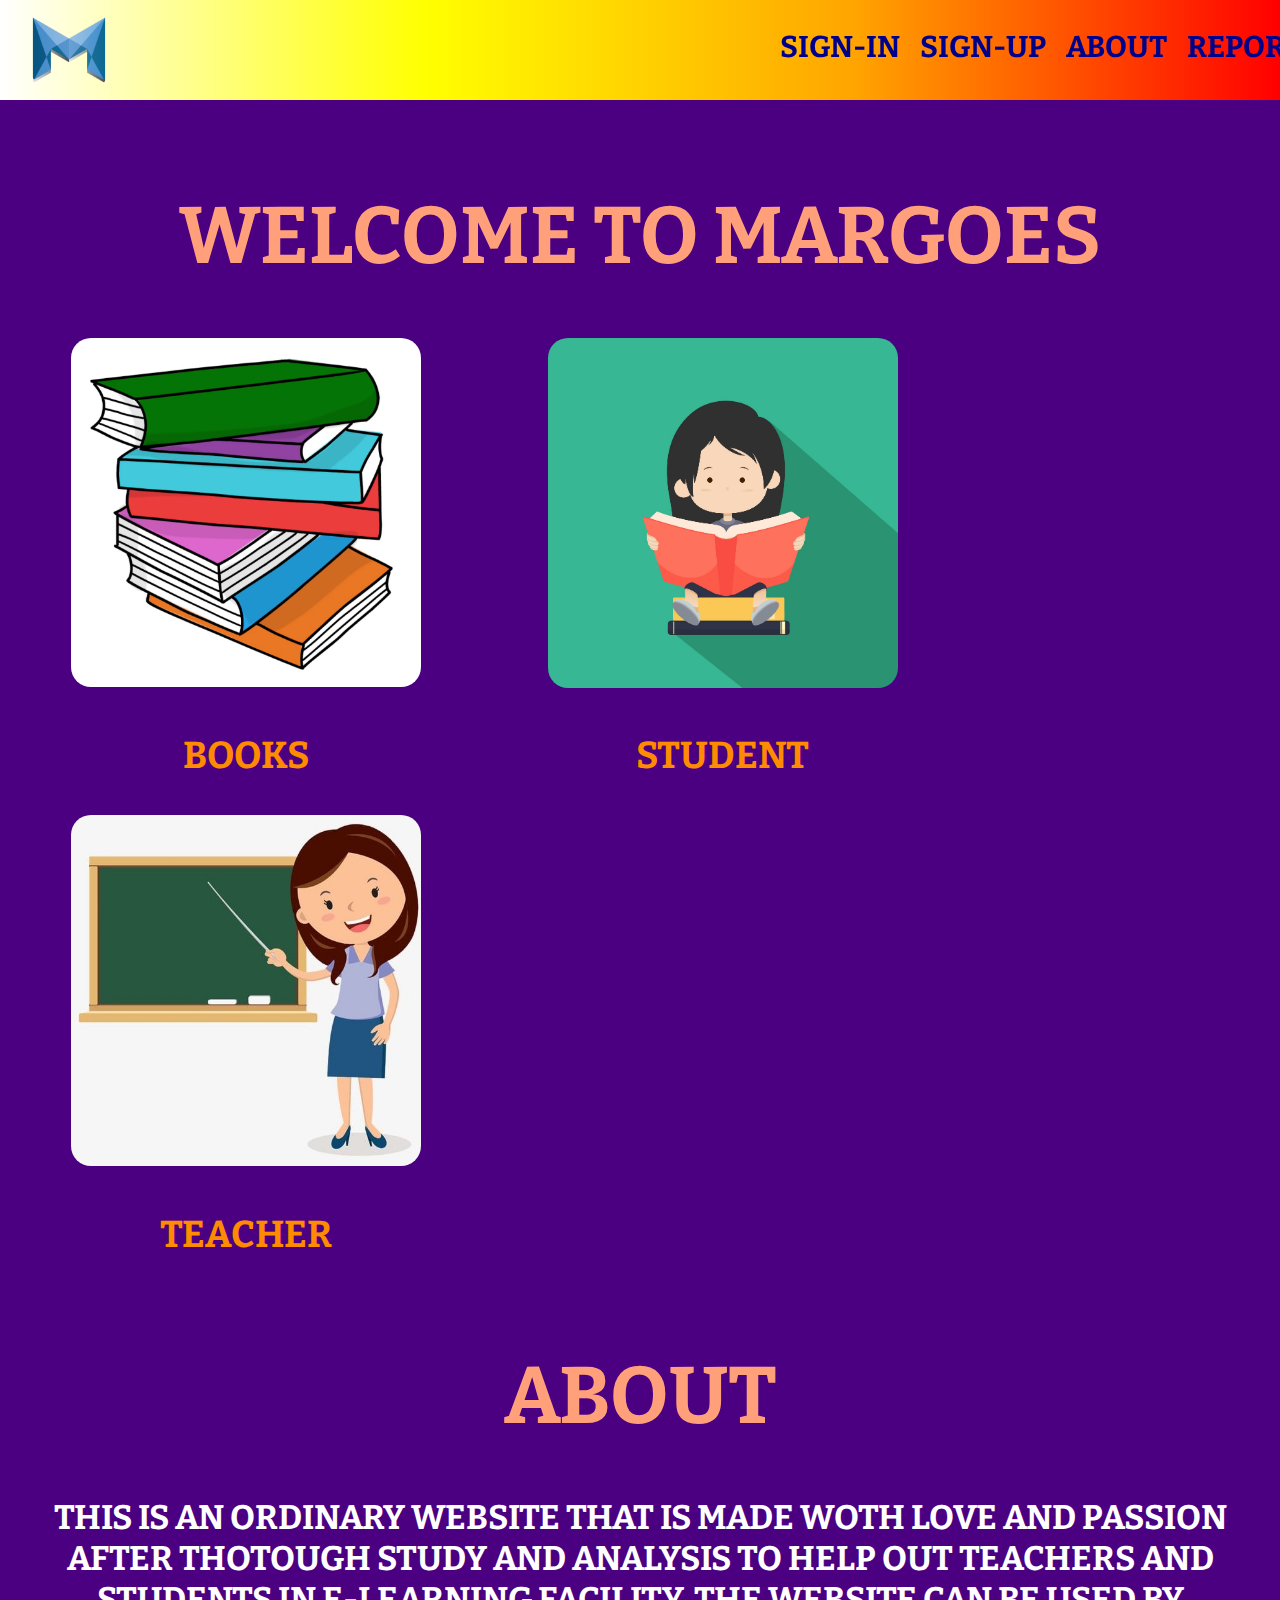
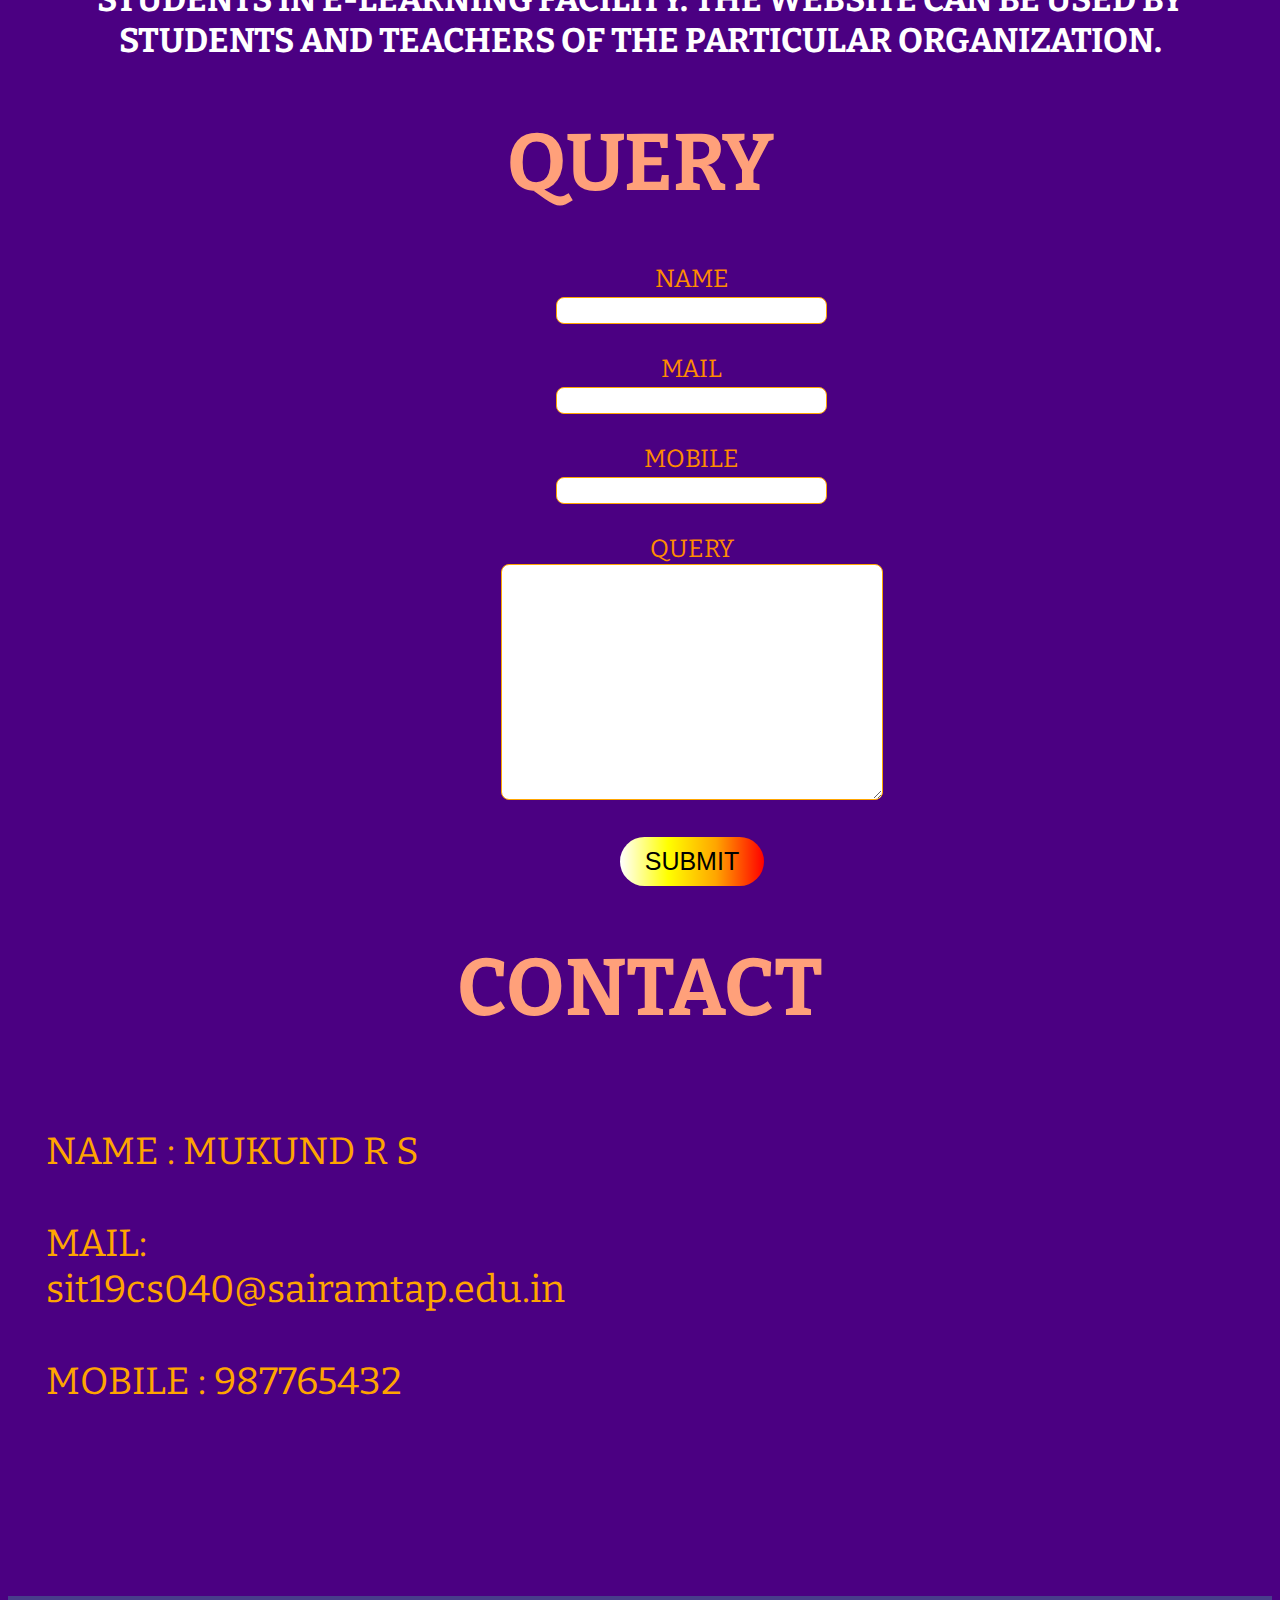
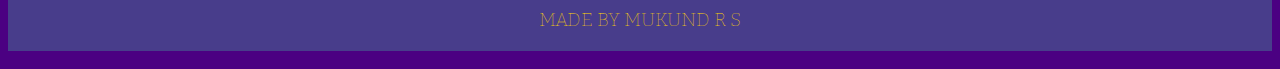
<file: index.html>
<!DOCTYPE html>
<html>
<head>
    <link href="https://fonts.googleapis.com/css2?family=Bitter:ital@1&display=swap" rel="stylesheet">
    <link rel="shortcut icon" href="img/LOGO2.PNG" type="image/x-icon">
    <link rel="stylesheet" href="css/main.css">
    <script src="js/js1.js">

    </script>
    
    <title>HOME</title>
</head>
<body>
    <div class="topbox">
        <img src="img/LOGO.png" alt="Logo" width="100px" class="left-align">
        <nav class="right-align">
            <ul>
                <li><a href="signin.html">SIGN-IN</a></li>
                <li><a href="signup.html">SIGN-UP</a></li>
                <li><a href="about.html">ABOUT</a></li>
                <li><a href="report.html">REPORT</a></li>
            </ul>
        </nav>
    </div>
    <div class="filler">

    </div>
    <div>
        <h1 class="size-control">WELCOME TO MARGOES</h1>
    </div>
    <div class="container-home">
        <div>
            <img src="img/books2.png" alt="NOTES" class="image" onclick="popup()">
            <h3>BOOKS</h3>
        </div>
        <div>
            <img src="img/students2.jpg" alt="STUDENTS" class="image" onclick="popup()">
            <h3>STUDENT</h3>
        </div>
        <div>
            <img src="img/teacher.jpg" alt="TEACHER" class="image" onclick="popup()">
            <h3>TEACHER</h3>
        </div>
        
    </div>

    <div>
        <h1 class="size-control">ABOUT</h1>
    </div>
    <div class="container-about">
        <p class="paragraph1">
            THIS IS AN ORDINARY WEBSITE THAT IS MADE WOTH LOVE AND PASSION AFTER THOTOUGH STUDY AND ANALYSIS TO HELP OUT TEACHERS AND STUDENTS IN E-LEARNING FACILITY. THE WEBSITE CAN BE USED BY STUDENTS AND TEACHERS OF THE PARTICULAR ORGANIZATION. 
        </p>
    </div>

    <div>
        <h1 class="size-control">QUERY</h1>
    </div>
    <div class="container-query">
        <form class="query-form1" action="/company.php" method="POST">
            
            NAME <br>
            <input type="text" id="name1" class="query-input1" required><br><br> 
            MAIL <br>
            <input type="email" id="mail1" class="query-input1" required><br><br> 
            MOBILE <br>
            <input type="number" id="mobile2" class="query-input1" required><br><br>
            QUERY<br>
            <textarea id="quer1" class="query-input1" id="" cols="30" rows="10"></textarea>
            <br><br> 
            <input type="submit" class="btn1" value="SUBMIT" onclick="popup()">
        </form>
        <br><br>
    </div>

    <div>
        <h1 class="size-control">CONTACT</h1>
    </div>
    <br><br> 
    <div class="container-contact">
        <form >
            NAME : MUKUND R S
            <br><br> 
            MAIL: sit19cs040@sairamtap.edu.in
            <br><br> 
            MOBILE : 987765432
            <br><br>
        </form>
        <iframe src="https://www.google.com/maps/embed?pb=!1m14!1m8!1m3!1d1833053.643376348!2d-98.310909!3d26.190728!3m2!1i1024!2i768!4f13.1!3m3!1m2!1s0x0%3A0x58a5e9853e95ccb5!2sMargo%20Elementary%20School!5e0!3m2!1sen!2sin!4v1595929527417!5m2!1sen!2sin" width="600" height="450" frameborder="0" style="border:0;" allowfullscreen="" aria-hidden="false" tabindex="0" class="maps2"></iframe>
        <br><br>
    </div>
    
    <footer class="base">
        <h3>MADE BY MUKUND R S</h3>
     </footer>
</body>
</html>
</file>
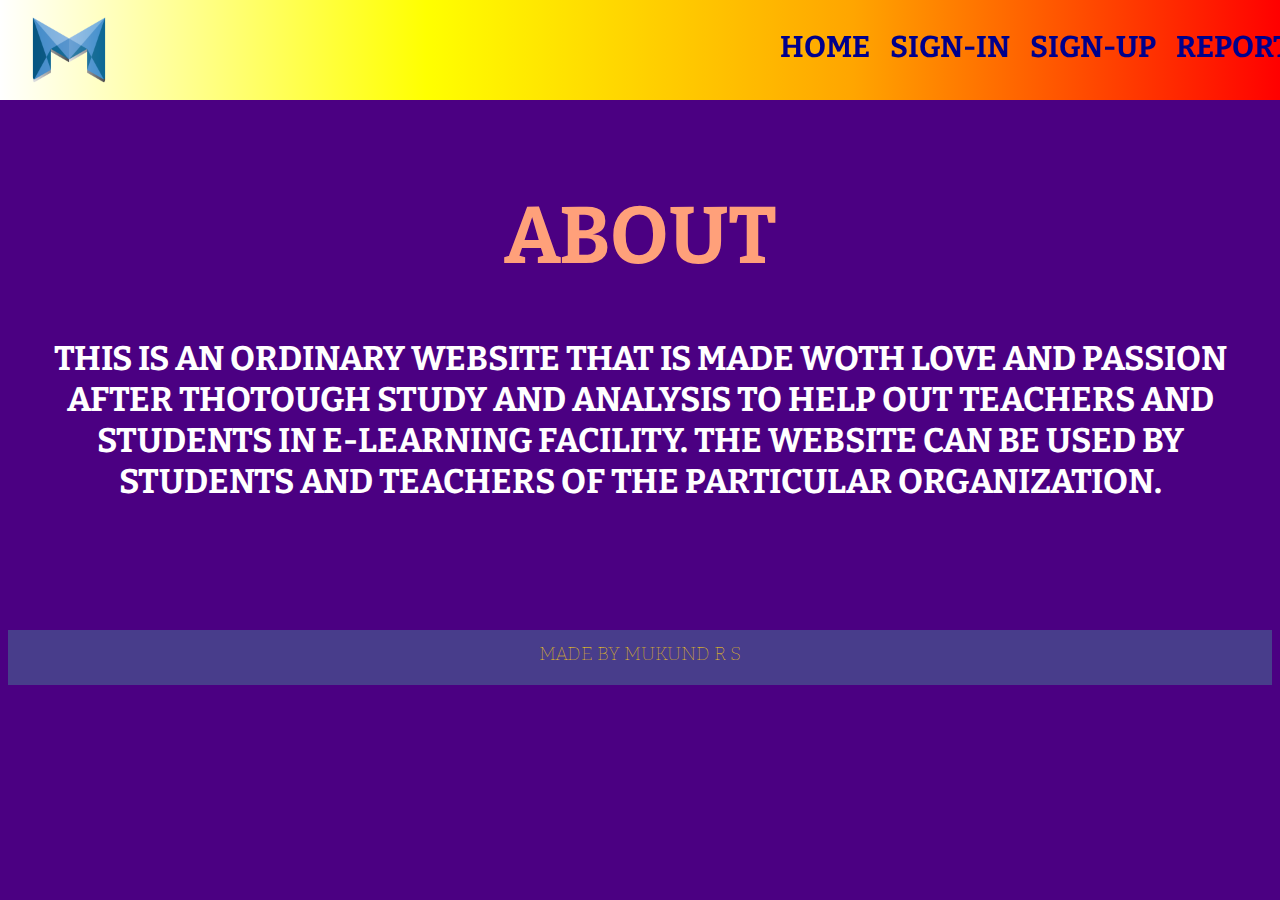
<file: about.html>
<!DOCTYPE html>
<html>
<head>
    <link href="https://fonts.googleapis.com/css2?family=Bitter:ital@1&display=swap" rel="stylesheet">
    <link rel="shortcut icon" href="img/LOGO2.PNG" type="image/x-icon">
    <link rel="stylesheet" href="css/main.css">

    
    <title>COMPANY</title>
</head>
<body>
    <div class="topbox">
        <img src="img/LOGO.png" alt="Logo" width="100px" class="left-align">
        <nav class="right-align">
            <ul>
                <li><a href="index.html">HOME</a></li>
                <li><a href="signin.html">SIGN-IN</a></li>
                <li><a href="signup.html">SIGN-UP</a></li>
                <li><a href="report.html">REPORT</a></li>
            </ul>
        </nav>
    </div>
    <div class="filler">

    </div>
    

    <div>
        <h1 class="size-control">ABOUT</h1>
    </div>
    <div class="container-about">
        <p class="paragraph1">
            THIS IS AN ORDINARY WEBSITE THAT IS MADE WOTH LOVE AND PASSION AFTER THOTOUGH STUDY AND ANALYSIS TO HELP OUT TEACHERS AND STUDENTS IN E-LEARNING FACILITY. THE WEBSITE CAN BE USED BY STUDENTS AND TEACHERS OF THE PARTICULAR ORGANIZATION. 
        </p>
    </div>

    
    <br><br><br><br>
    <footer class="base">
        <h3>MADE BY MUKUND R S</h3>
     </footer>
</body>
</html>
</file>
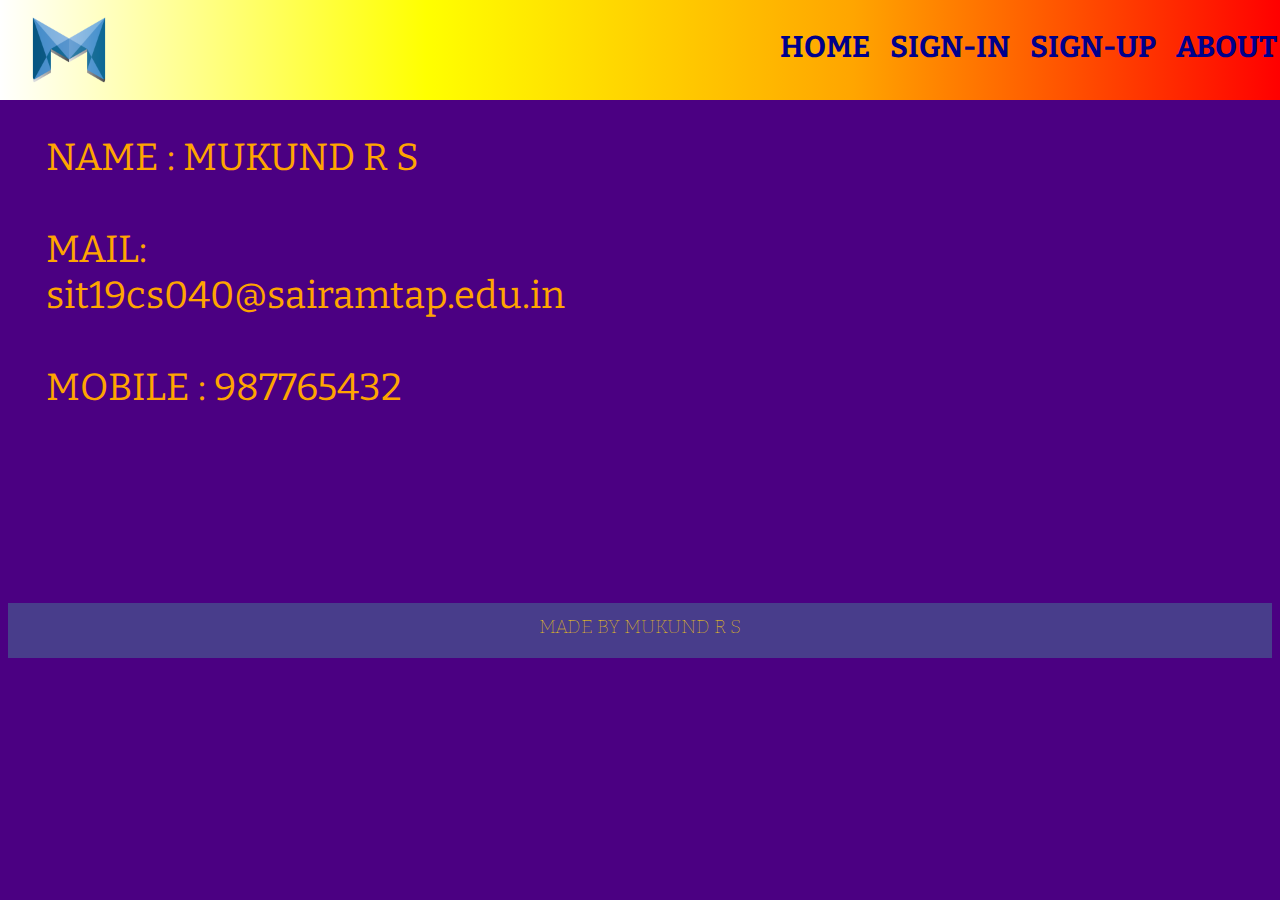
<file: report.html>
<!DOCTYPE html>
<html>
<head>
    <link href="https://fonts.googleapis.com/css2?family=Bitter:ital@1&display=swap" rel="stylesheet">
    <link rel="shortcut icon" href="img/LOGO2.PNG" type="image/x-icon">
    <link rel="stylesheet" href="css/main.css">

    
    <title>COMPANY</title>
</head>
<body>
    <div class="topbox">
        <img src="img/LOGO.png" alt="Logo" width="100px" class="left-align">
        <nav class="right-align">
            <ul>
                <li><a href="index.html">HOME</a></li>
                <li><a href="signin.html">SIGN-IN</a></li>
                <li><a href="signup.html">SIGN-UP</a></li>
                <li><a href="about.html">ABOUT</a></li>
                
            </ul>
        </nav>
    </div>
    <div class="filler">

    </div>
     
    <div class="container-contact">
        <form >
            NAME : MUKUND R S
            <br><br> 
            MAIL: sit19cs040@sairamtap.edu.in
            <br><br> 
            MOBILE : 987765432
            <br><br>
        </form>
        <iframe src="https://www.google.com/maps/embed?pb=!1m14!1m8!1m3!1d1833053.643376348!2d-98.310909!3d26.190728!3m2!1i1024!2i768!4f13.1!3m3!1m2!1s0x0%3A0x58a5e9853e95ccb5!2sMargo%20Elementary%20School!5e0!3m2!1sen!2sin!4v1595929527417!5m2!1sen!2sin" width="600" height="450" frameborder="0" style="border:0;" allowfullscreen="" aria-hidden="false" tabindex="0" class="maps2"></iframe>
        <br><br>
    </div>
    
    <footer class="base">
        <h3>MADE BY MUKUND R S</h3>
     </footer>
</body>
</html>
</file>
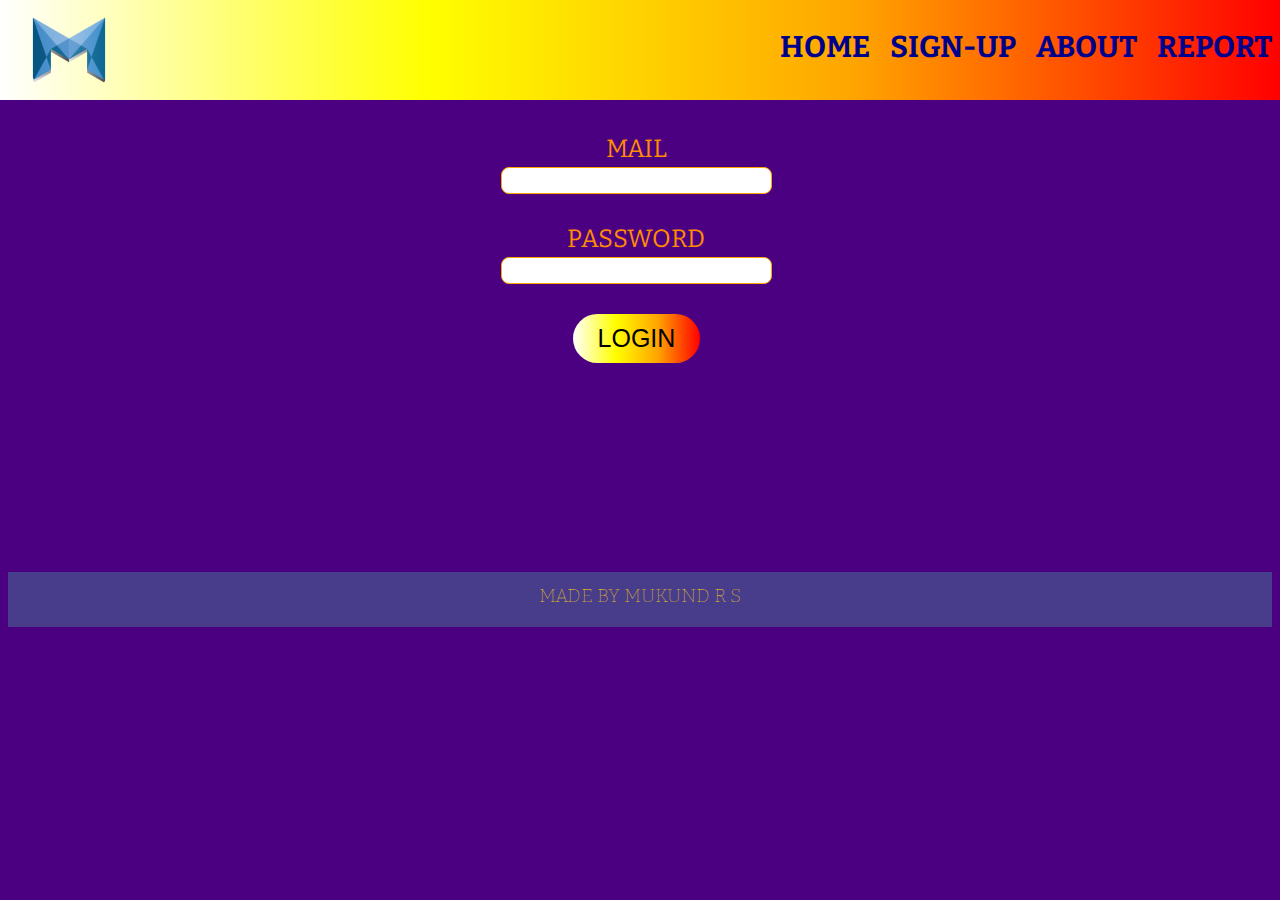
<file: signin.html>
<!DOCTYPE html>
<html lang="en">
<head>
    <link href="https://fonts.googleapis.com/css2?family=Bitter:ital@1&display=swap" rel="stylesheet">
    <link rel="shortcut icon" href="img/LOGO2.PNG" type="image/x-icon">
    <link rel="stylesheet" href="css/signin.css">
    <title>SIGN-IN</title>
    <script src="js/js1.js">

    </script>
</head>
<body>
    <div class="topbox">
        <img src="img/LOGO.png" alt="Logo" width="100px" class="left-align">
        <nav class="right-align">
            <ul>
                <li><a href="index.html">HOME</a></li>
                <li><a href="signup.html">SIGN-UP</a></li>
                <li><a href="about.html">ABOUT</a></li>
                <li><a href="report.html">REPORT</a></li>
            </ul>
        </nav>
    </div>
    <div class="filler">

    </div>

    <div class="container-login">
        <form class="query-form1" action="index.html"> 
            MAIL <br>
            <input type="email"  class="query-input1" required><br><br> 
            PASSWORD <br>
            <input type="password" class="query-input1" required><br><br>
           
            <input type="submit" class="login" value="LOGIN" onclick="popup()">
        </form>
        <br><br>
    </div>
    <br><br><br><br><br><br><br><br><br><br>
    <footer class="basement">
        <h3>MADE BY MUKUND R S</h3>
     </footer>
</body>
</html>
</file>
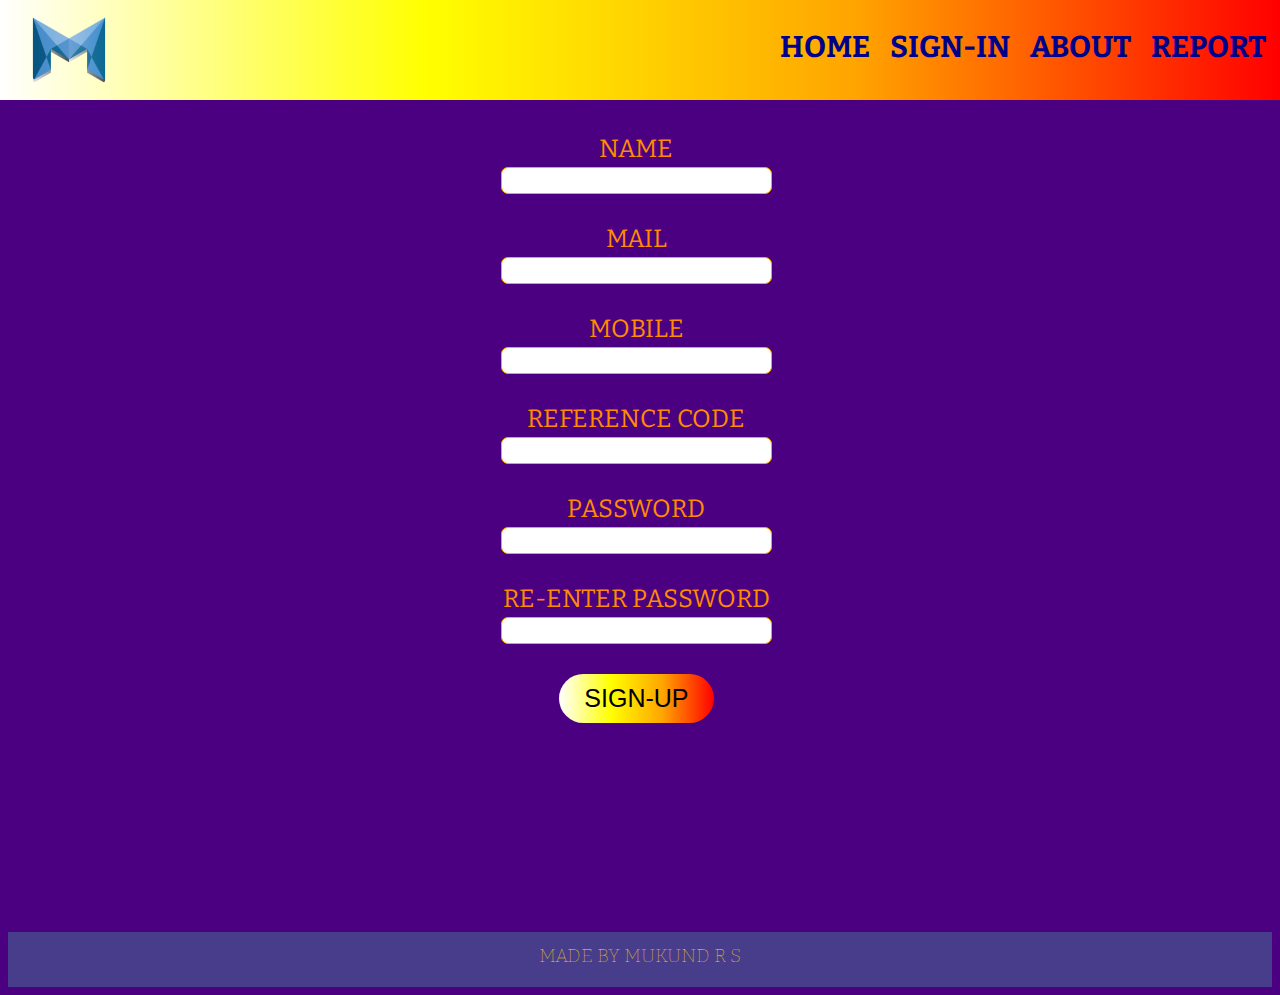
<file: signup.html>
<!DOCTYPE html>
<html lang="en">
<head>
    <link href="https://fonts.googleapis.com/css2?family=Bitter:ital@1&display=swap" rel="stylesheet">
    <link rel="shortcut icon" href="img/LOGO2.PNG" type="image/x-icon">
    <link rel="stylesheet" href="css/signup.css">
    <script src="js/js1.js">

    </script>
    <title>SIGN-UP</title>
</head>
<body>
    <div class="topbox">
        <img src="img/LOGO.png" alt="Logo" width="100px" class="left-align">
        <nav class="right-align">
            <ul>
                <li><a href="index.html">HOME</a></li>
                <li><a href="signin.html">SIGN-IN</a></li>
                <li><a href="about.html">ABOUT</a></li>
                <li><a href="report.html">REPORT</a></li>
            </ul>
        </nav>
    </div>
    <div class="filler">

    </div>
    <div class="container-signup">
        <form class="query-form1" action="index.html">
            NAME <br>
            <input type="text" class="query-input1" required><br><br>  
            MAIL <br>
            <input type="email"  class="query-input1" required><br><br> 
            MOBILE <br>
            <input type="number" class="query-input1" required><br><br>
            REFERENCE CODE<br>
            <input type="number" class="query-input1" required><br><br>
            PASSWORD <br>
            <input type="password" class="query-input1" required><br><br>
            RE-ENTER PASSWORD <br>
            <input type="password" class="query-input1" required><br><br>
           
            <input type="submit" class="login" value="SIGN-UP" onclick="popup()">
        </form>
        <br><br>
    </div>
    <br><br><br><br><br><br><br><br><br><br>
    <footer class="basement">
        <h3>MADE BY MUKUND R S</h3>
     </footer>
</body>

</html>
</file>
<file: css/main.css>
body {
  font-family: "Bitter", serif;
  background-color: indigo;
}

.topbox {
  position: fixed;
  top: 0;
  left: 0;
  right: 0;
  display: -webkit-box;
  display: -ms-flexbox;
  display: flex;
  background-image: -webkit-gradient(linear, left top, right top, from(white), color-stop(yellow), color-stop(orange), to(red));
  background-image: linear-gradient(to right, white, yellow, orange, red);
  padding-bottom: 0px;
  z-index: 999;
}

.topbox img {
  position: relative;
  left: 1.5%;
}

.topbox nav {
  position: relative;
  left: 50%;
  padding-top: 13px;
}

.topbox nav ul {
  display: -webkit-box;
  display: -ms-flexbox;
  display: flex;
  list-style-type: none;
}

.topbox nav ul li {
  padding-right: 20px;
}

.topbox nav ul li a {
  font-weight: bolder;
  text-decoration: none;
  color: darkblue;
  font-size: 30px;
}

.filler {
  padding-top: 10%;
}

.container-home {
  width: 100%;
  display: -webkit-box;
  display: -ms-flexbox;
  display: flex;
  -ms-flex-wrap: wrap;
      flex-wrap: wrap;
}

.container-home div {
  margin: 0% 5%;
  text-align: center;
  font-size: xx-large;
  color: darkorange;
}

.container-home div .image {
  border: 0;
  width: 350px;
  border-radius: 20px;
  -webkit-transition: 0.1s;
  transition: 0.1s;
}

.container-home div .image:hover {
  -webkit-transform: translateY(-5px);
          transform: translateY(-5px);
  -webkit-box-shadow: 0px 0px 39px 5px #f6fa00;
  box-shadow: 0px 0px 39px 5px #f6fa00;
  -webkit-transition: 0.1s;
  transition: 0.1s;
}

.size-control {
  text-align: center;
  font-size: 80px;
  font-weight: bolder;
  color: lightsalmon;
}

.container-about {
  margin-left: 3%;
  margin-right: 3%;
}

.container-about .paragraph1 {
  text-align: center;
  font-size: 34px;
  font-weight: bolder;
  color: white;
}

.container-query {
  display: -webkit-box;
  display: -ms-flexbox;
  display: flex;
  margin: 0% 39%;
}

.container-query .query-form1 {
  color: darkorange;
  font-size: 25px;
  text-align: center;
}

.container-query .query-form1 .query-input1 {
  font-size: 20px;
  border: 0.5px solid orange;
  border-radius: 8px;
}

.container-query .query-form1 .btn1 {
  padding: 10px 25px;
  border: 0;
  border-radius: 50px;
  font-size: 25px;
  background-image: -webkit-gradient(linear, left top, right top, from(white), color-stop(yellow), color-stop(orange), to(red));
  background-image: linear-gradient(to right, white, yellow, orange, red);
}

.container-contact {
  display: -webkit-box;
  display: -ms-flexbox;
  display: flex;
  margin-left: 3%;
}

.container-contact form {
  color: orange;
  font-size: 38px;
}

.container-contact .maps2 {
  margin: 0% 5%;
  padding-right: 2px;
  border-radius: 25px;
}

.base {
  text-align: center;
  color: gold;
  background-color: darkslateblue;
  padding-bottom: .1%;
}

.base h3 {
  padding-top: 1%;
  font-weight: lighter;
}
/*# sourceMappingURL=main.css.map */
</file>
<file: css/signin.css>
body {
  font-family: "Bitter", serif;
  background-color: indigo;
}

body .topbox {
  position: fixed;
  top: 0;
  left: 0;
  right: 0;
  display: -webkit-box;
  display: -ms-flexbox;
  display: flex;
  background-image: -webkit-gradient(linear, left top, right top, from(white), color-stop(yellow), color-stop(orange), to(red));
  background-image: linear-gradient(to right, white, yellow, orange, red);
  padding-bottom: 0px;
  z-index: 999;
}

body .topbox img {
  position: relative;
  left: 1.5%;
}

body .topbox nav {
  position: relative;
  left: 50%;
  padding-top: 13px;
}

body .topbox nav ul {
  display: -webkit-box;
  display: -ms-flexbox;
  display: flex;
  list-style-type: none;
}

body .topbox nav ul li {
  padding-right: 20px;
}

body .topbox nav ul li a {
  font-weight: bolder;
  text-decoration: none;
  color: darkblue;
  font-size: 30px;
}

body .filler {
  padding-top: 10%;
}

body .container-login {
  display: -webkit-box;
  display: -ms-flexbox;
  display: flex;
  margin: 0% 39%;
}

body .container-login .query-form1 {
  color: darkorange;
  font-size: 25px;
  text-align: center;
}

body .container-login .query-form1 .query-input1 {
  font-size: 20px;
  border: 0.5px solid orange;
  border-radius: 8px;
}

body .container-login .query-form1 .login {
  padding: 10px 25px;
  border: 0;
  border-radius: 50px;
  font-size: 25px;
  background-image: -webkit-gradient(linear, left top, right top, from(white), color-stop(yellow), color-stop(orange), to(red));
  background-image: linear-gradient(to right, white, yellow, orange, red);
}

body .basement {
  text-align: center;
  color: gold;
  background-color: darkslateblue;
  padding-bottom: .1%;
}

body .basement h3 {
  padding-top: 1%;
  font-weight: lighter;
}
/*# sourceMappingURL=signin.css.map */
</file>
<file: css/signup.css>
body {
  font-family: "Bitter", serif;
  background-color: indigo;
}

body .topbox {
  position: fixed;
  top: 0;
  left: 0;
  right: 0;
  display: -webkit-box;
  display: -ms-flexbox;
  display: flex;
  background-image: -webkit-gradient(linear, left top, right top, from(white), color-stop(yellow), color-stop(orange), to(red));
  background-image: linear-gradient(to right, white, yellow, orange, red);
  padding-bottom: 0px;
  z-index: 999;
}

body .topbox img {
  position: relative;
  left: 1.5%;
}

body .topbox nav {
  position: relative;
  left: 50%;
  padding-top: 13px;
}

body .topbox nav ul {
  display: -webkit-box;
  display: -ms-flexbox;
  display: flex;
  list-style-type: none;
}

body .topbox nav ul li {
  padding-right: 20px;
}

body .topbox nav ul li a {
  font-weight: bolder;
  text-decoration: none;
  color: darkblue;
  font-size: 30px;
}

body .filler {
  padding-top: 10%;
}

body .container-signup {
  display: -webkit-box;
  display: -ms-flexbox;
  display: flex;
  margin: 0% 39%;
}

body .container-signup .query-form1 {
  color: darkorange;
  font-size: 25px;
  text-align: center;
}

body .container-signup .query-form1 .query-input1 {
  font-size: 20px;
  border: 0.5px solid orange;
  border-radius: 7px;
}

body .container-signup .query-form1 .login {
  padding: 10px 25px;
  border: 0;
  border-radius: 50px;
  font-size: 25px;
  background-image: -webkit-gradient(linear, left top, right top, from(white), color-stop(yellow), color-stop(orange), to(red));
  background-image: linear-gradient(to right, white, yellow, orange, red);
}

body .basement {
  text-align: center;
  color: gold;
  background-color: darkslateblue;
  padding-bottom: .1%;
}

body .basement h3 {
  padding-top: 1%;
  font-weight: lighter;
}
/*# sourceMappingURL=signup.css.map */
</file>
